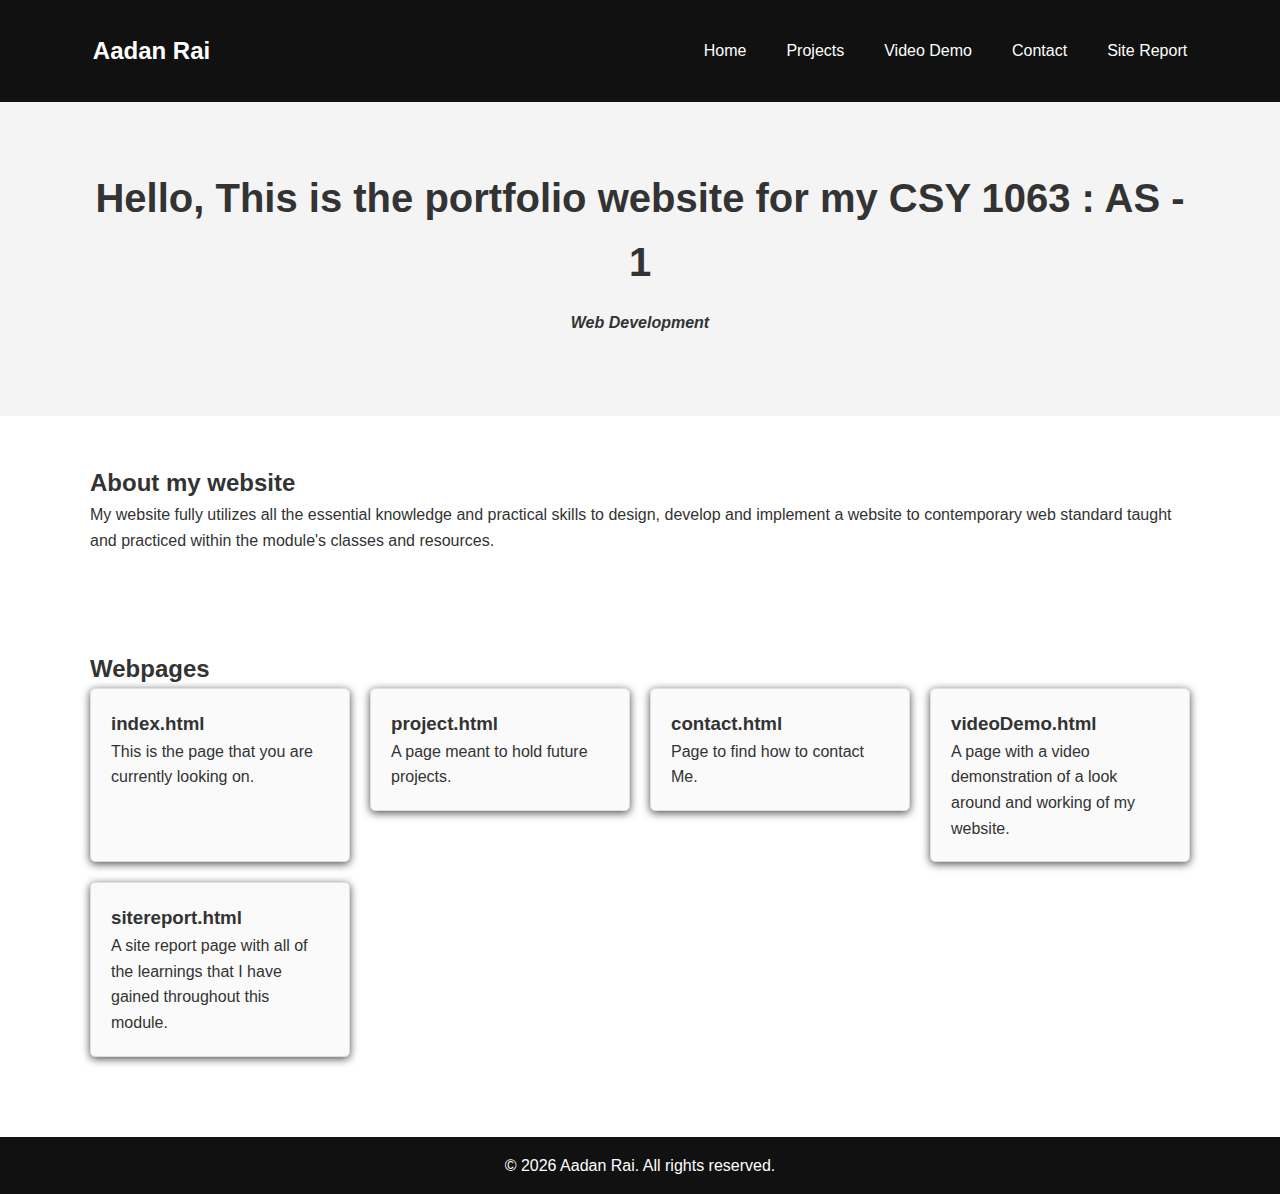
<file: index.html>
<!DOCTYPE html>
<html lang="en">

<head>
    <meta charset="UTF-8">
    <meta name="viewport" content="width=device-width, initial-scale=1.0">
    <title>Site Portfolio</title>

    <link rel="stylesheet" href="style.css">
</head>

<!-- body -->

<body>

    <header>
        <nav>
            <div class="container">
                <h1 class="logo">Aadan Rai</h1>
                <input type="checkbox" id="navtoggle">
                <label for="navtoggle" class="hamburger">
                    <span></span>
                    <span></span>
                    <span></span>
                </label>
                <ul class="navlinks">
                    <li><a href="index.html">Home</a></li>
                    <li><a href="project.html">Projects</a></li>
                    <li><a href="videoDemo.html">Video Demo</a></li>
                    <li><a href="contact.html">Contact</a></li>
                    <li><a href="sitereport.html">Site Report</a></li>
                </ul>
            </div>
        </nav>
    </header>

    <!-- hero -->
    <section class="hero">
        <div class="container">
            <h2>Hello, This is the portfolio website for my CSY 1063 : AS - 1 </h2>
            <p class="bolditalic">Web Development</p>
        </div>
    </section>

    <!-- about -->

    <section>
        <div class="container">
            <h2>About my website</h2>
            <p>
                My website fully utilizes all the essential knowledge and practical skills to design,
                develop and implement a website to contemporary web
                standard taught and practiced within the module's classes and resources.
            </p>
        </div>
    </section>

    <!-- webpages -->

    <section>
        <div class="container">
            <h2>Webpages</h2>

            <div class="webpagesgrid">
                <div class="webpagecard">
                    <h3>index.html</h3>
                    <p>This is the page that you are currently looking on.</p>
                </div>
                <a href="project.html" class="cardlink">
                    <div class="webpagecard">
                        <h3>project.html</h3>
                        <p>A page meant to hold future projects.</p>
                    </div>
                </a>
                <a href="contact.html" class="cardlink">
                    <div class="webpagecard">
                        <h3>contact.html</h3>
                        <p>Page to find how to contact Me.</p>
                    </div>
                </a>
                <a href="videoDemo.html" class="cardlink">
                    <div class="webpagecard">
                        <h3>videoDemo.html</h3>
                        <p>A page with a video demonstration of a look around and working of my website.</p>
                    </div>
                </a>
                <a href="sitereport.html" class="cardlink">
                    <div class="webpagecard">
                        <h3>sitereport.html</h3>
                        <p>A site report page with all of the learnings that I have gained throughout this module.</p>
                    </div>
                </a>
            </div>
        </div>
    </section>

    <!-- Footer -->
    <footer>
        <p>© 2026 Aadan Rai. All rights reserved.</p>
    </footer>

</body>

</html>
</file>
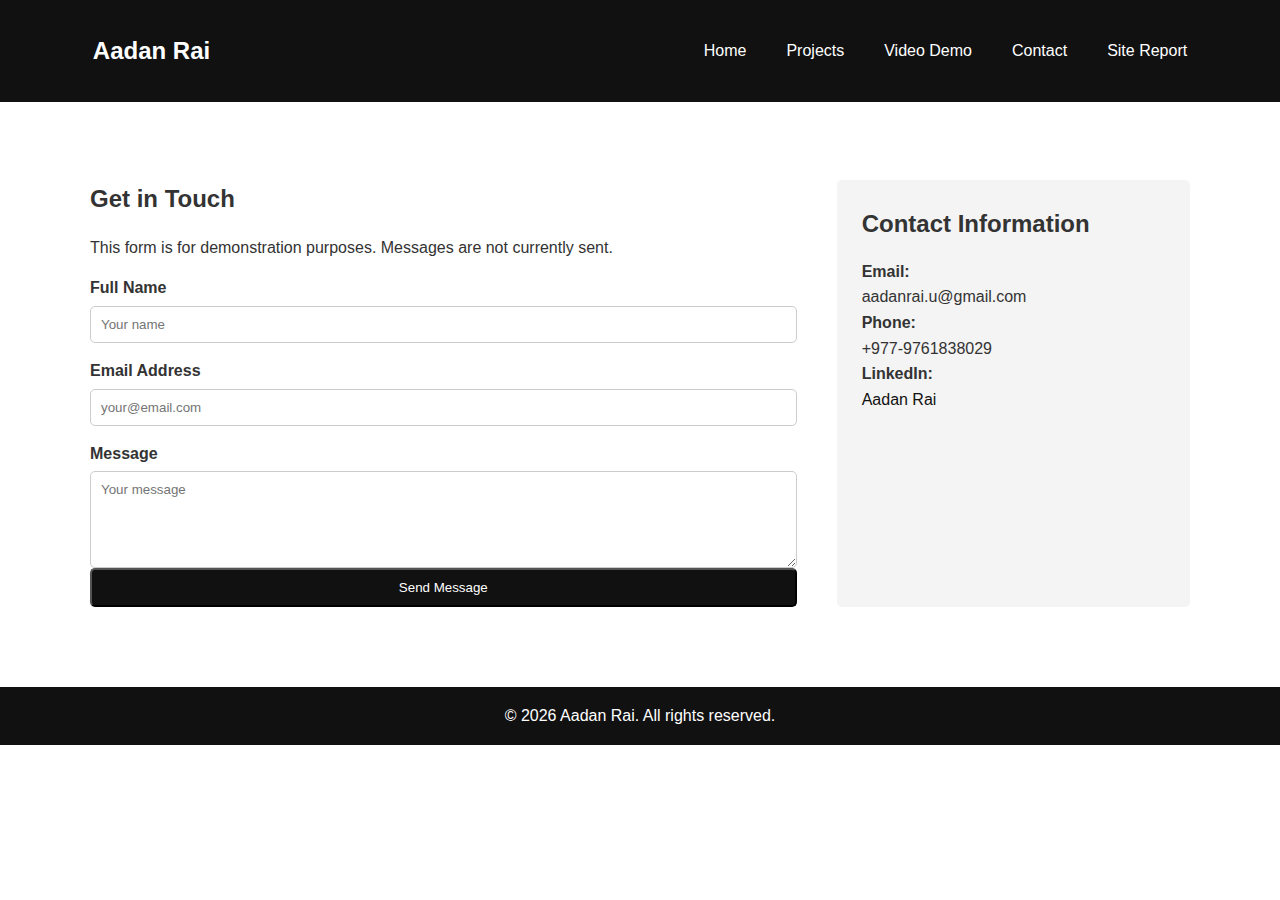
<file: contact.html>
<!DOCTYPE html>
<html lang="en">

<head>
    <meta charset="UTF-8">
    <meta name="viewport" content="width=device-width, initial-scale=1.0">
    <title>Contact</title>

    <link rel="stylesheet" href="style.css">
</head>

<body>

    <header>
        <nav>
            <div class="container">
                <h1 class="logo">Aadan Rai</h1>
                <input type="checkbox" id="navtoggle">
                <label for="navtoggle" class="hamburger">
                    <span></span>
                    <span></span>
                    <span></span>
                </label>
                <ul class="navlinks">
                    <li><a href="index.html">Home</a></li>
                    <li><a href="project.html">Projects</a></li>
                    <li><a href="videoDemo.html">Video Demo</a></li>
                    <li><a href="contact.html">Contact</a></li>
                    <li><a href="sitereport.html">Site Report</a></li>
                </ul>
            </div>
        </nav>
    </header>

    <section class="section">
        <div class="container contactcontainer">

            <!-- contact form -->
            <div class="contactform">
                <h2>Get in Touch</h2>
                <p>
                    This form is for demonstration purposes. Messages are not
                    currently sent.
                </p>

                <form>
                    <label for="name">Full Name</label>
                    <input type="text" id="name" placeholder="Your name">

                    <label for="email">Email Address</label>
                    <input type="email" id="email" placeholder="your@email.com">

                    <label for="message">Message</label>
                    <textarea id="message" rows="5" placeholder="Your message"></textarea>

                    <button type="submit" class="btn">Send Message</button>
                </form>
            </div>

            <div class="contactinfo">
                <h2>Contact Information</h2>

                <p><strong>Email:</strong><br> aadanrai.u@gmail.com</p>
                <p><strong>Phone:</strong><br> +977-9761838029</p>
                <p><strong>LinkedIn:</strong><br>
                    <a href="https://www.linkedin.com/in/aadan-rai-81b35a340/">Aadan Rai</a>
                </p>

            </div>

        </div>
    </section>

    <!-- footer -->
    <footer>
        <p>© 2026 Aadan Rai. All rights reserved.</p>
    </footer>

</body>

</html>
</file>
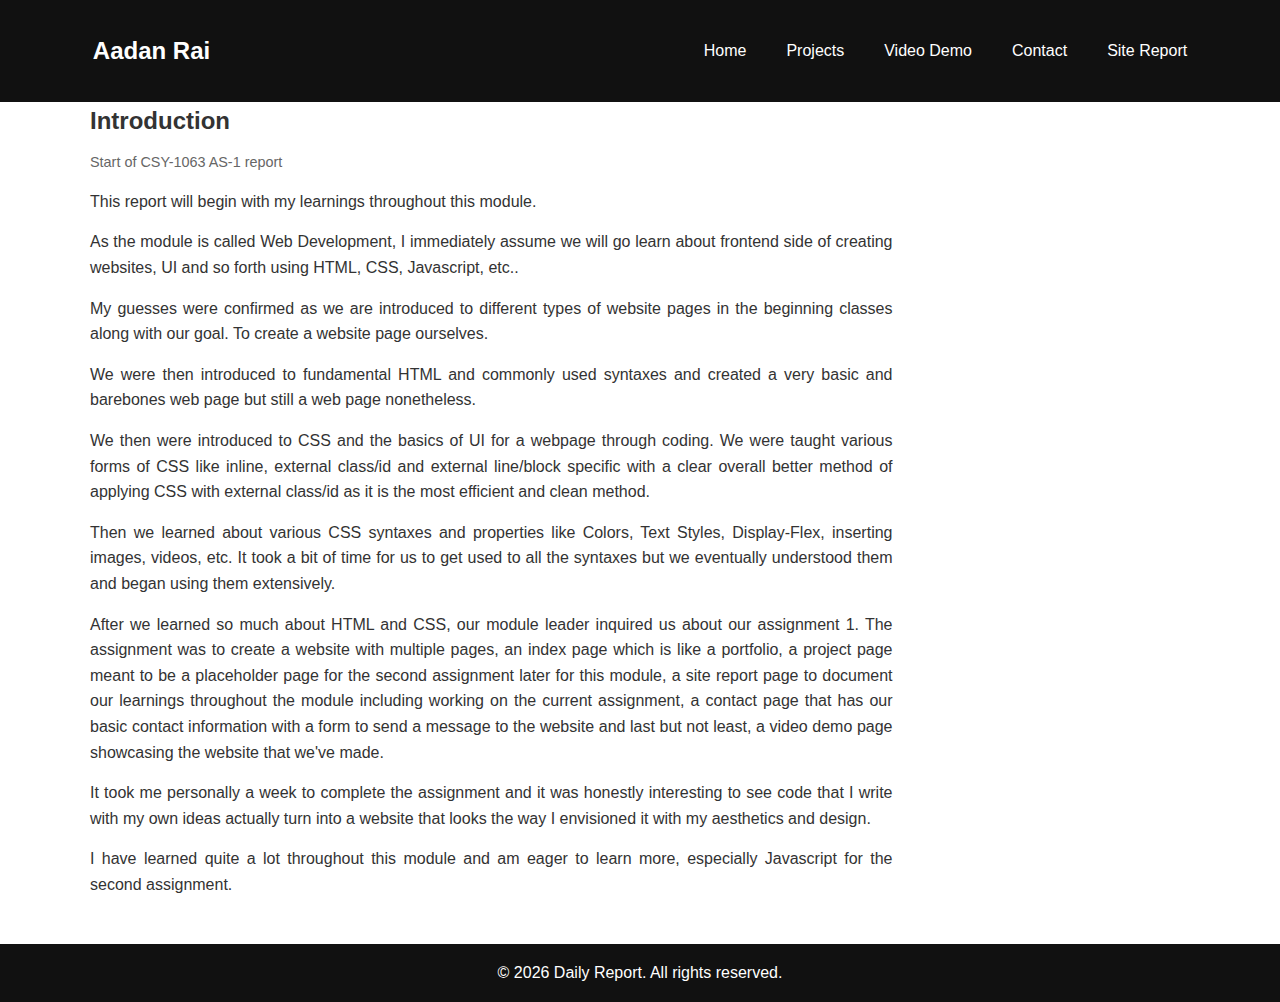
<file: sitereport.html>
<!DOCTYPE html>
<html lang="en">
<head>
    <meta charset="UTF-8">
    <meta name="viewport" content="width=device-width, initial-scale=1.0">
    <title>Site Report</title>

    <link rel="stylesheet" href="style.css">
</head>
<body>

    <header>
        <nav>
            <div class="container">
                <h1 class="logo">Aadan Rai</h1>
                <input type="checkbox" id="navtoggle">
                <label for="navtoggle" class="hamburger">
                    <span></span>
                    <span></span>
                    <span></span>
                </label>
                <ul class="navlinks">
                    <li><a href="index.html">Home</a></li>
                    <li><a href="project.html">Projects</a></li>
                    <li><a href="videoDemo.html">Video Demo</a></li>
                    <li><a href="contact.html">Contact</a></li>
                    <li><a href="sitereport.html">Site Report</a></li>
                </ul>
            </div>
        </nav>
    </header>

    <main class="section">
        <div class="container reportcontainer">

            <article class="reportarticle">
                <h2>Introduction</h2>
                <p class="reportmeta">
                    Start of CSY-1063 AS-1 report
                </p>

                <p>
                    This report will begin with my learnings throughout this module.
                </p>

                <p>
                    As the module is called Web Development, I immediately assume we will go learn about frontend side of creating websites, UI and so forth using HTML, CSS, Javascript, etc.. 
                </p>

                <p>
                    My guesses were confirmed as we are introduced to different types of website pages in the beginning classes along with our goal. To create a website page ourselves.
                </p>
                <p>
                    We were then introduced to fundamental HTML and commonly used syntaxes and created a very basic and barebones web page but still a web page nonetheless.
                </p>
                <p>
                    We then were introduced to CSS and the basics of UI for a webpage through coding. We were taught various forms of CSS like inline, external class/id and external line/block specific with a clear overall better method of applying CSS with external class/id as it is the most efficient and clean method.
                </p>
                <p>
                    Then we learned about various CSS syntaxes and properties like Colors, Text Styles, Display-Flex, inserting images, videos, etc. It took a bit of time for us to get used to all the syntaxes but we eventually understood them and began using them extensively.
                </p>
                <p>
                    After we learned so much about HTML and CSS, our module leader inquired us about our assignment 1. The assignment was to create a website with multiple pages, an index page which is like a portfolio, a project page meant to be a placeholder page for the second assignment later for this module, a site report page to document our learnings throughout the module including working on the current assignment, a contact page that has our basic contact information with a form to send a message to the website and last but not least, a video demo page showcasing the website that we've made.
                </p>
                <p>
                    It took me personally a week to complete the assignment and it was honestly interesting to see code that I write with my own ideas actually turn into a website that looks the way I envisioned it with my aesthetics and design.
                </p>
                <p>
                    I have learned quite a lot throughout this module and am eager to learn more, especially Javascript for the second assignment.
                </p>
            </article>
        </div>
    </main>

    <!-- footer -->
    <footer>
        <p>© 2026 Daily Report. All rights reserved.</p>
    </footer>

</body>
</html>
</file>
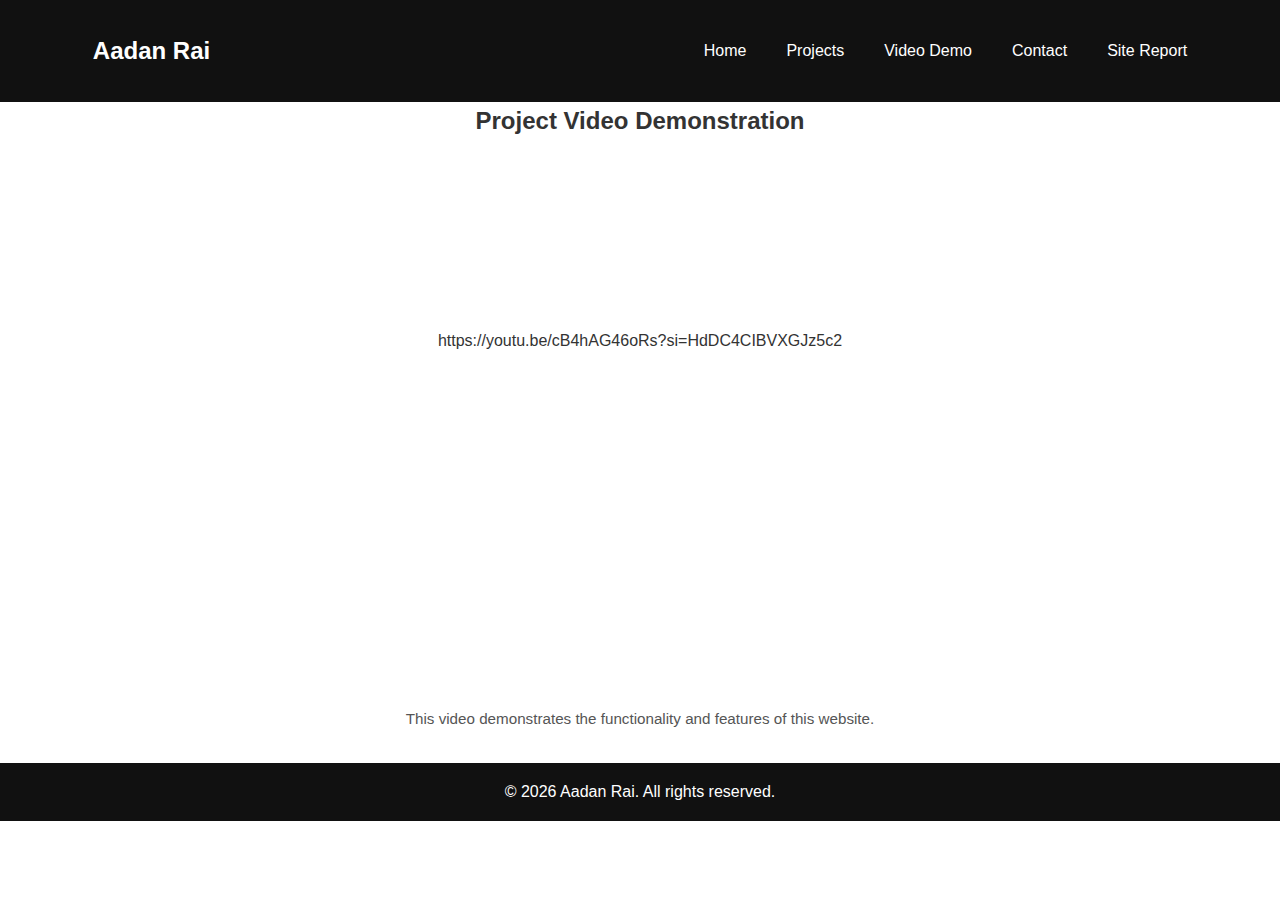
<file: videoDemo.html>
<!DOCTYPE html>
<html lang="en">
<head>
    <meta charset="UTF-8">
    <meta name="viewport" content="width=device-width, initial-scale=1.0">
    <title>Video Demo</title>

    <link rel="stylesheet" href="style.css">
</head>
<body>

    <header>
        <nav>
            <div class="container">
                <h1 class="logo">Aadan Rai</h1>
                <input type="checkbox" id="navtoggle">
                <label for="navtoggle" class="hamburger">
                    <span></span>
                    <span></span>
                    <span></span>
                </label>
                <ul class="navlinks">
                    <li><a href="index.html">Home</a></li>
                    <li><a href="project.html">Projects</a></li>
                    <li><a href="videoDemo.html">Video Demo</a></li>
                    <li><a href="contact.html">Contact</a></li>
                    <li><a href="sitereport.html">Site Report</a></li>
                </ul>
            </div>
        </nav>
    </header>

    <main class="section">
        <div class="container videocontainer">

            <h2>Project Video Demonstration</h2>

            <div class="videowrapper">
                <iframe
                    src="https://youtu.be/cB4hAG46oRs?si=HdDC4CIBVXGJz5c2"
                    title="Project Video Demo"
                    frameborder="0"
                    allow="accelerometer; autoplay; clipboard-write; encrypted-media; gyroscope; picture-in-picture"
                    allowfullscreen>
                </iframe>
                <p>https://youtu.be/cB4hAG46oRs?si=HdDC4CIBVXGJz5c2</p>

            </div>


            <p class="videodescription">
                This video demonstrates the functionality and features of this website.
            </p>

        </div>
    </main>

    <footer>
        <p>© 2026 Aadan Rai. All rights reserved.</p>
    </footer>

</body>
</html>
</file>
<file: style.css>
* {
    margin: 0;
    padding: 0;
    box-sizing: border-box;
}

.centertext {
    height: 100vh;
    display: flex;
    justify-content: center;
    align-items: center;
}

/* website style */

body {
    font-family: Arial, Helvetica, sans-serif;
    line-height: 1.6;
    color: #333;
}

.container {
    width: 90%;
    max-width: 1100px;
    margin: auto;
}

/* header */

header {
    background: #111;
    color: #fff;
    padding: 1rem 0;
}

.logo {
    font-size: 1.5rem;
}

header .container {
    display: flex;
    justify-content: space-between;
    align-items: center;
}

.navlinks {
    list-style: none;
    display: flex;
    gap: 20px;
}

.navlinks li {
    margin-left: 20px;
}

.navlinks a {
    color: #fff;
    text-decoration: none;
    font-size: 1rem;
}

.navlinks a:hover {
    text-decoration: underline;
}

#navtoggle {
    display: none;
}

.hamburger {
    display: none;
    flex-direction: column;
    cursor: pointer;
}

.hamburger span {
    height: 3px;
    width: 25px;
    margin: 4px 0;
    background: #fff;
    border-radius: 2px;
}

nav {
    display: flex;
    align-items: center;
    justify-content: space-between;
    background: #111;
    padding: 1rem 2rem;
    position: relative;
    z-index: 1000;
}

@media (max-width: 768px),
(aspect-ratio < 1/1) {

    .hamburger {
        display: flex;
    }

    /* hide normal nav */

    .navlinks {
        position: absolute;
        top: 100%;
        left: 0;
        width: 100%;
        background: #111;
        flex-direction: column;
        align-items: center;
        display: none;
    }

    .navlinks li {
        padding: 15px 0;
        width: 100%;
        text-align: center;
        border-top: 1px solid #333;
    }

    #navtoggle:checked~.navlinks {
        display: flex;
    }
}

/* hero */

.hero {
    background: #f4f4f4;
    padding: 4rem 0;
    text-align: center;
}

.hero h2 {
    font-size: 2.5rem;
}

.hero p {
    margin: 1rem 0;
}

.btn {
    display: inline-block;
    padding: 10px 20px;
    background: #111;
    color: #fff;
    text-decoration: none;
    border-radius: 5px;
}

.btn:hover {
    background: #444;
}

/* sections */

section {
    padding: 3rem 0;
}

.section h2 {
    margin-bottom: 1rem;
}

/* project page */

.webpagesgrid {
    display: grid;
    grid-template-columns: repeat(auto-fit, minmax(250px, 1fr));
    gap: 20px;
}

.webpagecard {
    padding: 20px;
    border: 1px solid #ddd;
    border-radius: 5px;
    background: #fafafa;
    box-shadow: 0 2px 8px rgba(0, 0, 0, 0.7);
}

/* footer */

footer {
    background: #111;
    color: #fff;
    text-align: center;
    padding: 1rem 0;
    margin-top: 2rem;
}

.bolditalic {
    font-weight: bold;
    font-style: italic;
}

scrollbehaviorsmooth {
    scroll-behavior: smooth;
}

/* report Page */

.reportcontainer {
    display: grid;
    grid-template-columns: 3fr 1fr;
    gap: 30px;
}

.reportarticle h2 {
    margin-bottom: 10px;
}

.reportmeta {
    font-size: 0.9rem;
    color: #666;
    margin-bottom: 20px;
}

.reportarticle p {
    margin-bottom: 15px;
    text-align: justify;
}

.reportsidebar {
    background: #f4f4f4;
    padding: 20px;
    border-radius: 5px;
}

.reportsidebar h3 {
    margin-bottom: 10px;
}

.reportsidebar ul {
    list-style: none;
}

.reportsidebar li {
    margin-bottom: 10px;
}

.reportsidebar a {
    text-decoration: none;
    color: #111;
}

.reportsidebar a:hover {
    text-decoration: underline;
}

.cardlink {
    text-decoration: none;
    color: inherit;
    display: block;
}

.cardlink .projectcard {
    cursor: pointer;
    transition: transform 0.2s, box-shadow 0.2s;
}

.cardlink .projectcard:hover {
    transform: translateY(-5px);
    box-shadow: 0 5px 15px rgba(0, 0, 0, 0.2);
}

/* projects page grid (diff layout) */

.projectsshowcase {
    display: grid;
    grid-template-columns: repeat(3, 1fr);
    gap: 20px;
    margin-top: 30px;
}

.projectitem {
    background: #fafafa;
    border-radius: 5px;
    overflow: hidden;
    box-shadow: 0 4px 10px rgba(0, 0, 0, 0.1);
}

.projectitem img {
    width: 100%;
    display: block;
}

.projectinfo {
    padding: 15px;
}

.projectinfo h3 {
    margin-bottom: 8px;
}

.projectitem.wide {
    grid-column: span 2;
}

.projectitem.tall {
    grid-row: span 2;
}

/* contact page */

.contactcontainer {
    display: grid;
    grid-template-columns: 2fr 1fr;
    gap: 40px;
    margin-top: 30px;
}

.contactform form {
    display: flex;
    flex-direction: column;
}

.contactform label {
    margin: 15px 0 5px;
    font-weight: bold;
}

.contactform input {
    padding: 10px;
    border: 1px solid #ccc;
    border-radius: 5px;
    font-family: inherit;
}

.contactform textarea {
    padding: 10px;
    border: 1px solid #ccc;
    border-radius: 5px;
    font-family: inherit;
}

.contactform input:focus {
    outline: none;
    border-color: #111;
}

.contactform textarea:focus {
    outline: none;
    border-color: #111;
}

.contactinfo {
    background: #f4f4f4;
    padding: 25px;
    border-radius: 5px;
}

.contactinfo h2 {
    margin-bottom: 15px;
}

.contactinfo a {
    color: #111;
    text-decoration: none;
}

.contactinfo a:hover {
    text-decoration: underline;
}

.contactnote {
    margin-top: 20px;
    font-size: 0.9rem;
    color: #555;
}

/* video page */
.videocontainer {
    text-align: center;
}

.videowrapper {
    position: relative;
    width: 100%;
    max-width: 900px;
    margin: 30px auto;
    aspect-ratio: 16 / 9;
}

.videowrapper video {
    width: 100%;
    height: 100%;
    border-radius: 5px;
}

.videodescription {
    max-width: 800px;
    margin: auto;
    font-size: 0.95rem;
    color: #555;
}

/* responsiveness */

@media (max-width: 768px) {
    .contactcontainer {
        grid-template-columns: 1fr;
    }
}

@media (max-width: 900px) {
    .projectsshowcase {
        grid-template-columns: repeat(2, 1fr);
    }
}

@media (max-width: 600px) {
    .projectsshowcase {
        grid-template-columns: 1fr;
    }

    .projectitem.wide {
        grid-column: span 1;
        grid-row: span 1;
    }

    .projectitem.tall {
        grid-column: span 1;
        grid-row: span 1;
    }
}

@media (max-width: 768px) {
    .report-container {
        grid-template-columns: 1fr;
    }
}
</file>
